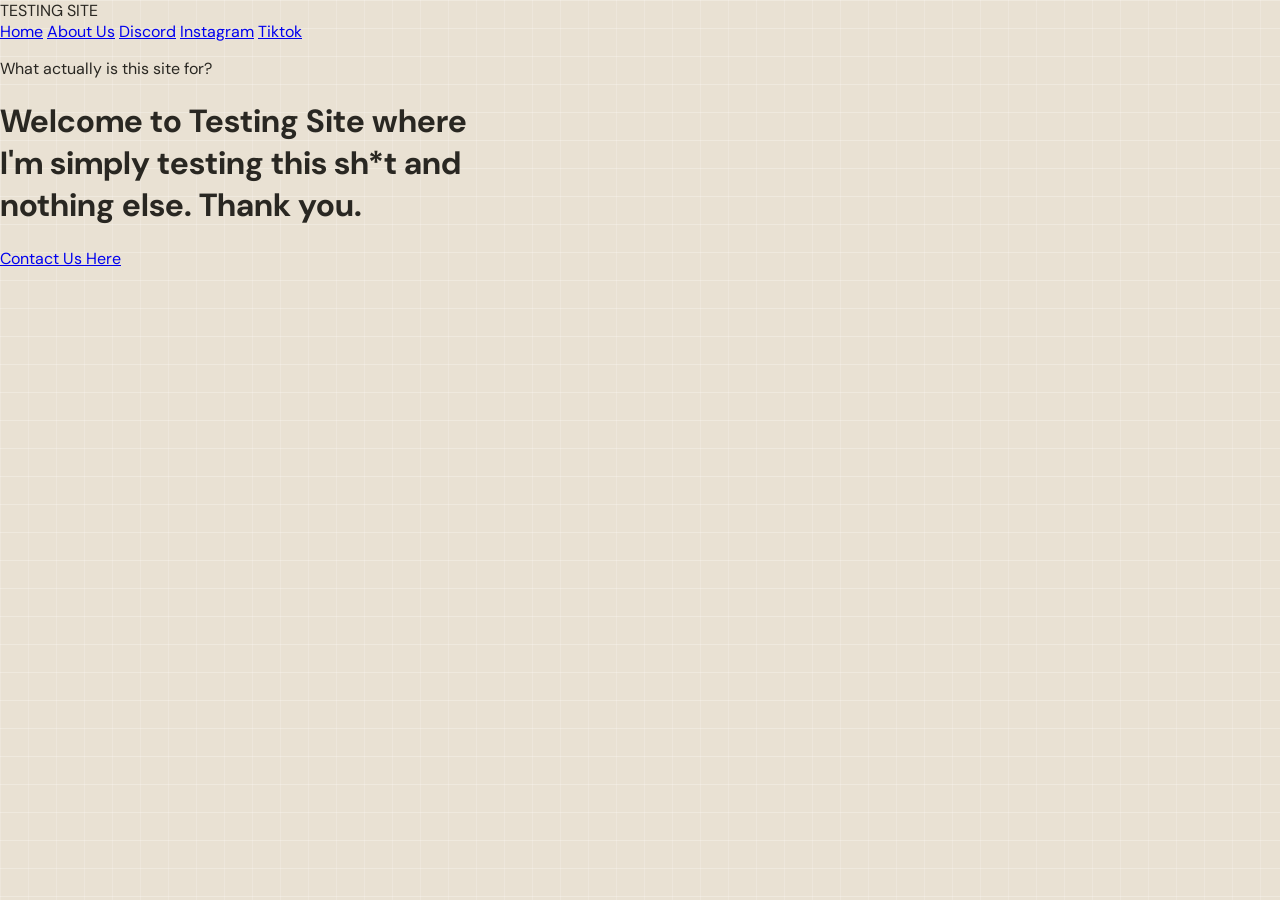
<file: index.html>
<!DOCTYPE html>
<html lang="en">
<head>
    <meta charset="UTF-8">
    <meta name="viewport" content="width=device-width, initial-scale=1.0">

    <title>Testing Site</title>

    <link rel="stylesheet" href="style.css">
</head>

<body>

    <header class="navbar">

        <div class="logo">
            TESTING SITE
        </div>

        <nav>
            <a href="#home">Home</a>
            <a href="#about">About Us</a>
            <a href="https://discord.com/" target="_blank">Discord</a>
            <a href="#" target="_blank">Instagram</a>
            <a href="#" target="_blank">Tiktok</a>
        </nav>

    </header>
    <main id="home" class="hero">
        <div class="hero-overlay"></div>

        <div class="hero-content">

            <p class="small-text">
                What actually is this site for?
            </p>

            <h1>
                Welcome to Testing Site where<br>
                I'm simply testing this sh*t and<br>
                nothing else. Thank you.
            </h1>

            <a href="#contact" class="contact-button">
                Contact Us Here
            </a>

        </div>

    </main>

</body>
</html>
</file>
<file: style.css>
@import url('https://fonts.googleapis.com/css2?family=Caveat:wght@500;600;700&family=DM+Sans:wght@400;500;600;700&family=Playfair+Display:wght@600;700&display=swap');


/* =========================================================
   GLOBAL
========================================================= */

* {
  box-sizing: border-box;
}

html {
  scroll-behavior: smooth;
}

:root {
  --paper: #fffdf7;
  --paper-dark: #f4eee2;

  --ink: #292722;
  --muted: #777268;

  /* Journal title color */
  --title-red: #b45f50;

  --green: #536b52;
  --green-dark: #3f543f;

  --accent: #b46b52;

  --line: #e3dacb;

  --paper-line: rgba(110, 90, 60, 0.12);
}


/* =========================================================
   BODY
========================================================= */

body {
  min-height: 100vh;

  margin: 0;

  color: var(--ink);

  font-family: "DM Sans", sans-serif;

  background-color: #e9e1d3;

  background-image:
    linear-gradient(
      rgba(255, 255, 255, 0.25) 1px,
      transparent 1px
    ),
    linear-gradient(
      90deg,
      rgba(255, 255, 255, 0.18) 1px,
      transparent 1px
    );

  background-size: 28px 28px;
}


/* =========================================================
   HEADER
========================================================= */

.site-header {
  width: min(1310px, calc(100% - 60px));

  margin: 0 auto;

  padding: 20px 0 45px;

  display: flex;

  align-items: center;

  justify-content: space-between;

  gap: 30px;
}


/* =========================================================
   WEBSITE LOGO
========================================================= */

.brand {
  position: relative;

  font-family:
    "Playfair Display",
    Georgia,
    serif;

  font-size:
    clamp(42px, 5vw, 68px);

  font-weight: 700;

  line-height: 0.95;

  letter-spacing: -2px;

  color: var(--ink);
}

.brand::after {
  content: "";

  display: block;

  width: 86px;

  height: 3px;

  margin-top: 16px;

  background: var(--accent);

  border-radius: 10px;
}


/* =========================================================
   HEADER WRITE BUTTON
========================================================= */

.header-button {
  display: inline-flex;

  align-items: center;

  justify-content: center;

  gap: 10px;

  padding: 14px 25px;

  border: 1px solid
    rgba(63, 84, 63, 0.3);

  border-radius: 50px;

  background: var(--green);

  color: #fff;

  font-family:
    "DM Sans",
    sans-serif;

  font-size: 14px;

  font-weight: 700;

  text-decoration: none;

  box-shadow:
    0 8px 20px
    rgba(63, 84, 63, 0.18);

  transition:
    transform 0.2s ease,
    background 0.2s ease,
    box-shadow 0.2s ease;
}

.header-button::before {
  content: "+";

  font-size: 20px;

  line-height: 0;
}

.header-button:hover {
  background: var(--green-dark);

  transform: translateY(-2px);

  box-shadow:
    0 12px 25px
    rgba(63, 84, 63, 0.25);
}


/* =========================================================
   HOME / JOURNAL FEED
========================================================= */

.feed-page {
  width: min(1310px, calc(100% - 60px));

  margin: 0 auto;

  padding-bottom: 80px;
}


/* =========================================================
   STATUS
========================================================= */

.status {
  min-height: 20px;

  margin-bottom: 25px;

  text-align: center;

  color: var(--muted);

  font-size: 14px;
}


/* =========================================================
   JOURNAL LIST
========================================================= */

.journal-list {
  display: flex;

  flex-direction: column;

  gap: 42px;
}


/* =========================================================
   JOURNAL PAPER
========================================================= */

.journal-card {
  position: relative;

  width: 100%;

  padding:
    60px
    70px
    55px;

  background:
    linear-gradient(
      rgba(255, 255, 255, 0.84),
      rgba(255, 255, 255, 0.84)
    ),
    var(--paper);

  border:
    1px solid
    rgba(100, 85, 65, 0.12);

  box-shadow:
    0 5px 10px
    rgba(65, 50, 30, 0.08),
    0 20px 40px
    rgba(65, 50, 30, 0.12);

  text-align: center;

  transform: rotate(-0.15deg);

  transition:
    transform 0.25s ease,
    box-shadow 0.25s ease;
}


/* Alternate paper angle */

.journal-card:nth-child(even) {
  transform: rotate(0.15deg);
}


/* Paper hover */

.journal-card:hover {
  transform:
    translateY(-4px)
    rotate(0deg);

  box-shadow:
    0 8px 14px
    rgba(65, 50, 30, 0.10),
    0 25px 50px
    rgba(65, 50, 30, 0.14);
}


/* =========================================================
   PAPER TAPE
========================================================= */

.journal-card::before {
  content: "";

  position: absolute;

  width: 115px;

  height: 30px;

  top: -14px;

  left: 50%;

  transform:
    translateX(-50%)
    rotate(-1deg);

  background:
    rgba(206, 185, 145, 0.45);

  pointer-events: none;
}


/* =========================================================
   HOME JOURNAL TIMESTAMP
========================================================= */

.journal-card .posted {
  margin-bottom: 14px;

  color: var(--muted);

  font-family:
    "Caveat",
    cursive;

  font-size: 20px;

  font-weight: 500;

  letter-spacing: 0.02em;

  text-align: center;
}


/* =========================================================
   HOME JOURNAL TITLE
========================================================= */

.journal-card .journal-card-title {
  margin:
    0
    0
    8px;

  font-family:
    "Playfair Display",
    Georgia,
    serif;

  font-size:
    clamp(34px, 4vw, 48px);

  font-weight: 700;

  line-height: 1.05;

  letter-spacing: -0.5px;

  color: var(--title-red);

  text-align: center;
}


/* =========================================================
   HOME JOURNAL AUTHOR
========================================================= */

.journal-card .journal-card-anonymous {
  margin-bottom: 24px;

  color: var(--muted);

  font-family:
    "DM Sans",
    sans-serif;

  font-size: 13px;

  font-weight: 700;

  letter-spacing: 0.12em;

  text-transform: uppercase;

  text-align: center;
}


/* =========================================================
   HOME JOURNAL PREVIEW
========================================================= */

.journal-card .journal-card-preview {
  width: min(950px, 100%);

  margin:
    0
    auto;

  color: #413d37;

  font-family:
    Georgia,
    "Times New Roman",
    serif;

  font-size: 18px;

  font-weight: 400;

  line-height: 1.7;

  text-align: center;
}


/* =========================================================
   READ JOURNAL BUTTON
========================================================= */

.read-button {
  display: inline-flex;

  align-items: center;

  justify-content: center;

  gap: 8px;

  margin-top: 30px;

  padding: 11px 20px;

  border:
    1px solid
    var(--line);

  border-radius: 30px;

  background: transparent;

  color: var(--ink);

  font-family:
    "DM Sans",
    sans-serif;

  font-size: 13px;

  font-weight: 700;

  text-decoration: none;

  cursor: pointer;

  transition:
    background 0.2s ease,
    color 0.2s ease,
    transform 0.2s ease;
}

.read-button::after {
  content: "→";

  font-size: 17px;
}

.read-button:hover {
  background: var(--ink);

  color: white;

  transform:
    translateX(3px);
}


/* =========================================================
   PAGINATION
========================================================= */

.pagination {
  display: flex;

  align-items: center;

  justify-content: center;

  gap: 8px;

  margin-top: 55px;

  padding-bottom: 20px;
}


/* =========================================================
   PAGINATION BUTTON
========================================================= */

.pagination-button {
  min-width: 42px;

  height: 42px;

  padding:
    0
    12px;

  border:
    1px solid
    var(--line);

  border-radius: 50%;

  background:
    rgba(255, 253, 247, 0.85);

  color: var(--ink);

  font-family:
    "DM Sans",
    sans-serif;

  font-size: 13px;

  font-weight: 700;

  cursor: pointer;

  transition:
    background 0.2s ease,
    color 0.2s ease,
    transform 0.2s ease,
    box-shadow 0.2s ease;
}


/* Page hover */

.pagination-button:hover:not(:disabled) {
  background: var(--ink);

  color: white;

  transform:
    translateY(-2px);

  box-shadow:
    0 5px 12px
    rgba(65, 50, 30, 0.12);
}


/* Current page */

.pagination-button.active {
  background: var(--green);

  border-color: var(--green);

  color: white;

  box-shadow:
    0 5px 12px
    rgba(63, 84, 63, 0.18);
}


/* Previous / next */

.pagination-button.pagination-arrow {
  font-size: 18px;
}


/* Disabled */

.pagination-button:disabled {
  opacity: 0.35;

  cursor: default;

  transform: none;

  box-shadow: none;
}


/* =========================================================
   WRITER PAGE
========================================================= */

.editor-shell {
  min-height: 100vh;

  padding: 8px;

  background: #000;
}


.editor-toolbar {
  min-height: 48px;

  display: flex;

  align-items: center;

  gap: 6px;

  padding: 4px 6px;

  background: #303030;

  border: 3px solid #000;

  color: #fff;
}


.back-link {
  color: #fff;

  text-decoration: none;

  font-weight: 900;

  white-space: nowrap;

  margin-right: 8px;
}


.back-link.dark {
  color: var(--ink);

  display: inline-block;

  margin-bottom: 14px;
}


.toolbar-group {
  display: flex;

  gap: 2px;
}


.toolbar-group button {
  width: 34px;

  height: 32px;

  background: #161616;

  color: #fff;

  border:
    1px solid
    #6d6d6d;

  cursor: pointer;
}


.toolbar-group button:hover {
  background: #555;
}


.title-field {
  height: 32px;

  flex: 1;

  min-width: 180px;

  display: flex;

  align-items: center;

  gap: 8px;

  padding: 0 8px;

  background: #161616;

  border:
    1px solid
    #6d6d6d;
}


.title-field span {
  font-size: 13px;

  font-weight: 900;

  color: #aaa;
}


.title-field input {
  flex: 1;

  min-width: 0;

  background: transparent;

  border: 0;

  outline: 0;

  color: #fff;

  font-size: 15px;
}


.post-button {
  min-width: 190px;

  padding: 7px 25px;

  border: 3px solid #000;

  background: var(--green);

  color: #fff;

  font-weight: 900;

  cursor: pointer;
}


.post-button:hover {
  filter: brightness(1.08);
}


.post-button:disabled {
  opacity: 0.5;

  cursor: wait;
}


/* =========================================================
   WRITING PAPER
========================================================= */

.paper-wrap {
  padding: 4px;
}


.paper {
  min-height:
    calc(100vh - 80px);

  padding: 28px 24px;

  outline: none;

  background-color:
    var(--paper);

  background-image:
    repeating-linear-gradient(
      to bottom,
      transparent 0,
      transparent 20px,
      var(--paper-line) 21px,
      transparent 22px
    );

  border: 3px solid #000;

  font-family:
    Georgia,
    "Times New Roman",
    serif;

  font-size: 18px;

  line-height: 22px;
}


.paper:empty::before {
  content: attr(data-placeholder);

  color:
    rgba(70, 45, 25, 0.55);

  pointer-events: none;
}


.editor-footer {
  display: flex;

  justify-content: space-between;

  padding: 7px 5px;

  color: #fff;

  font-size: 13px;
}


.limit-warning {
  color: #ff5555;
}


.write-status {
  min-height: 20px;

  color: #fff;

  text-align: center;
}


/* =========================================================
   INDIVIDUAL READ JOURNAL PAGE
========================================================= */

.entry-page {
  width:
    min(
      1120px,
      calc(100% - 60px)
    );

  margin: 0 auto;

  padding:
    0
    0
    80px;
}


.entry-page > .back-link {
  margin-bottom: 20px;
}


/* =========================================================
   READ JOURNAL PAPER
========================================================= */

.full-entry {
  position: relative;

  width: 100%;

  padding:
    55px
    75px
    70px;

  background:
    linear-gradient(
      rgba(255, 255, 255, 0.84),
      rgba(255, 255, 255, 0.84)
    ),
    var(--paper);

  border:
    1px solid
    rgba(100, 85, 65, 0.12);

  box-shadow:
    0 5px 10px
    rgba(65, 50, 30, 0.08),
    0 20px 40px
    rgba(65, 50, 30, 0.12);

  text-align: center;
}


/* =========================================================
   READ PAGE TAPE
========================================================= */

.full-entry::before {
  content: "";

  position: absolute;

  width: 115px;

  height: 30px;

  top: -14px;

  left: 50%;

  transform:
    translateX(-50%)
    rotate(-1deg);

  background:
    rgba(206, 185, 145, 0.45);

  pointer-events: none;
}


/* =========================================================
   READ PAGE DATE
========================================================= */

.entry-meta {
  margin-bottom: 18px;

  color: var(--muted);

  font-family:
    "Caveat",
    cursive;

  font-size: 20px;

  font-weight: 500;

  text-align: center;
}


/* =========================================================
   READ PAGE TITLE
========================================================= */

.full-entry h1 {
  margin:
    0
    0
    8px;

  font-family:
    "Playfair Display",
    Georgia,
    serif;

  font-size:
    clamp(42px, 6vw, 64px);

  font-weight: 700;

  line-height: 1.05;

  letter-spacing: -1px;

  color: var(--title-red);

  text-align: center;
}


/* =========================================================
   READ PAGE ANONYMOUS
========================================================= */

.anonymous {
  margin-bottom: 28px;

  color: var(--muted);

  font-family:
    "DM Sans",
    sans-serif;

  font-size: 13px;

  font-weight: 700;

  letter-spacing: 0.12em;

  text-transform: uppercase;

  text-align: center;
}


/* =========================================================
   READ PAGE DIVIDER
========================================================= */

.full-entry hr {
  width: 92%;

  margin:
    0
    auto
    38px;

  border: 0;

  border-top:
    1px solid
    var(--line);
}


/* =========================================================
   READ PAGE CONTENT
========================================================= */

.entry-content {
  max-width: 930px;
  margin: 0 auto;
  color: #413d37;
  font-family:
    Georgia,
    "Times New Roman",
    serif;
  font-size: 20px;
  line-height: 1.85;
  text-align: justify;
  overflow-wrap: anywhere;
  text-justify: inter-word;
  hyphens: auto;
}


.entry-content p {
  margin-bottom: 18px;
}


.entry-content ul,
.entry-content ol {
  margin:
    0
    0
    18px
    30px;
}


/* =========================================================
   READ PAGE FOOTER
========================================================= */

.entry-bottom {
  margin-top: 45px;

  padding-top: 18px;

  border-top:
    1px solid
    var(--line);

  color: var(--muted);

  font-size: 13px;

  font-weight: 600;

  text-align: center;
}


/* =========================================================
   MOBILE
========================================================= */

@media (max-width: 800px) {

  .site-header {
    width:
      calc(100% - 30px);

    padding-top: 20px;

    flex-direction: column;

    align-items: center;

    text-align: center;

    gap: 25px;
  }


  .brand {
    font-size: 46px;

    letter-spacing: -1.5px;
  }


  .header-button {
    padding:
      12px
      20px;
  }


  .feed-page {
    width:
      calc(100% - 24px);
  }


  .journal-list {
    gap: 35px;
  }


  .journal-card {
    padding:
      45px
      24px
      45px;
  }


  .journal-card .journal-card-title {
    font-size: 34px;
  }


  .journal-card .journal-card-preview {
    font-size: 16px;
  }


  .pagination {
    gap: 6px;

    margin-top: 45px;
  }


  .pagination-button {
    min-width: 38px;

    height: 38px;

    font-size: 12px;
  }


  .entry-page {
    width:
      calc(100% - 24px);
  }


  .full-entry {
    padding:
      45px
      25px
      55px;
  }


  .full-entry h1 {
    font-size: 44px;
  }


  .entry-content {
    font-size: 18px;

    line-height: 1.75;
  }


  .editor-toolbar {
    flex-wrap: wrap;
  }


  .back-link {
    width: 100%;
  }


  .title-field {
    order: 5;

    width: 100%;

    flex-basis: 100%;
  }


  .post-button {
    order: 6;

    width: 100%;
  }


  .paper {
    min-height:
      calc(100vh - 150px);
  }
}


/* =========================================================
   SMALL MOBILE
========================================================= */

@media (max-width: 500px) {

  .brand {
    font-size: 38px;
  }


  .journal-card {
    padding:
      40px
      18px
      40px;
  }


  .journal-card .journal-card-title {
    font-size: 30px;
  }


  .journal-card .journal-card-preview {
    font-size: 15px;
  }


  .journal-card .posted {
    font-size: 18px;
  }


  .full-entry {
    padding:
      40px
      20px
      45px;
  }


  .full-entry h1 {
    font-size: 38px;
  }


  .entry-meta {
    font-size: 18px;
  }


  .entry-content {
    font-size: 17px;
  }


  .pagination-button {
    min-width: 36px;

    height: 36px;
  }
}
</file>
